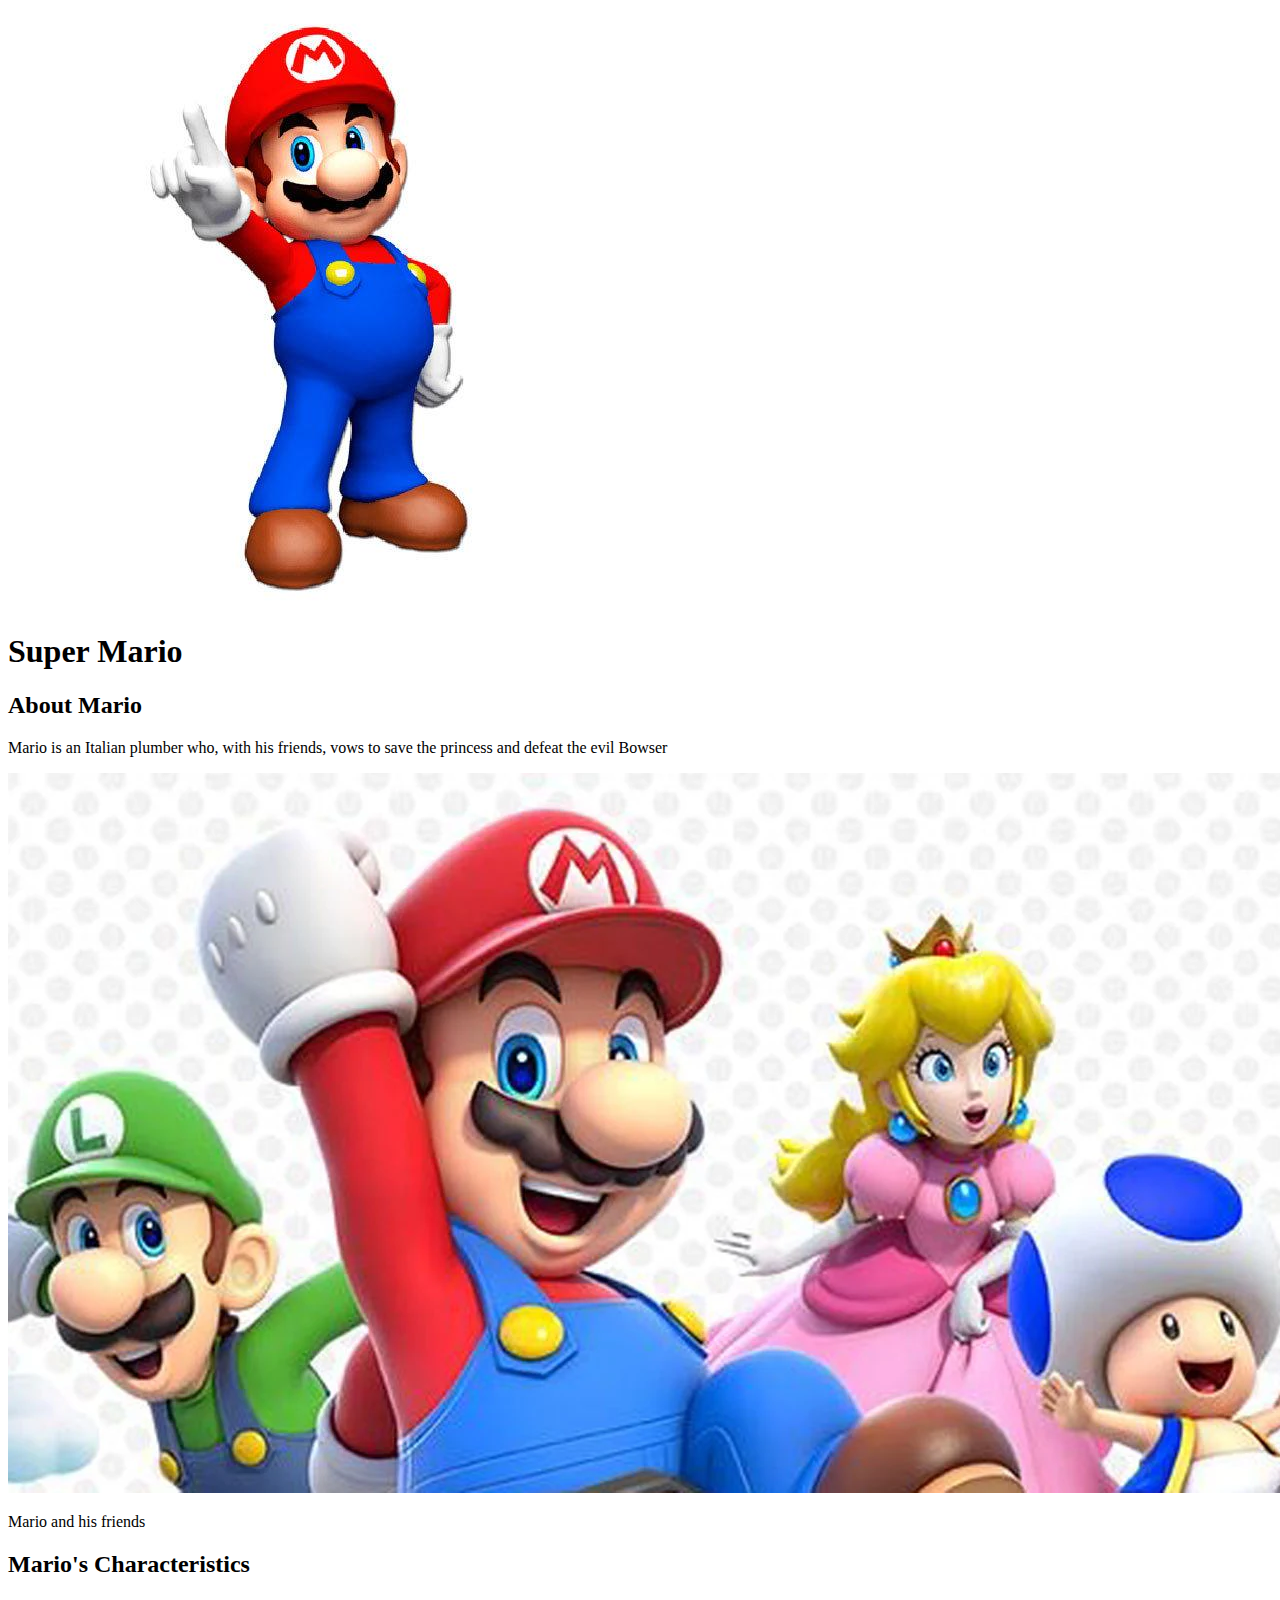
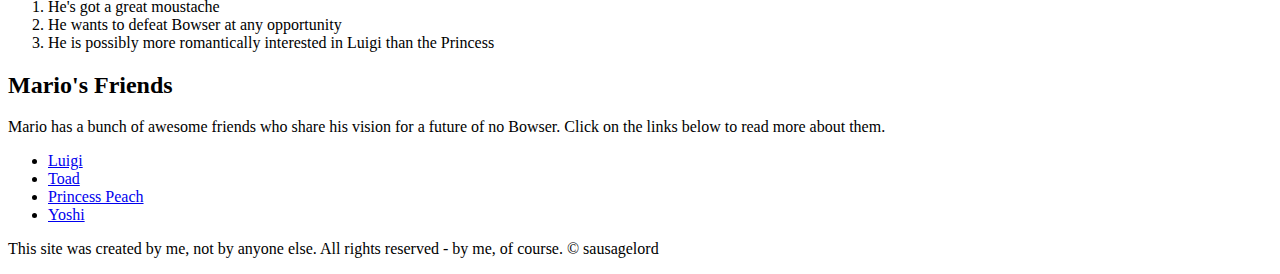
<file: index.html>
<!DOCTYPE html>
<html>
<head>
	<title>Super Mario</title>
	<link rel="icon" href="img/favicon.ico">
</head>
<body>
	<!-- header element -->
	<header>
		<img src="img/mario.jpeg">
		<h1>Super Mario</h1>
	</header>

	<!-- main element -->
	<main>
		<h2> About Mario</h2>
		<p>Mario is an Italian plumber who, with his friends, vows to save the princess and defeat the evil Bowser</p>
		<img src="img/mariofriends.webp">
		<p>Mario and his friends</p>

		<!-- Characteristics -->
		<h2>Mario's Characteristics</h2>
		<ol>
			<li>He's got a great moustache</li>
			<li>He wants to defeat Bowser at any opportunity</li>
			<li>He is possibly more romantically interested in Luigi than the Princess</li>
		</ol>

		<!-- Friends -->
		<h2>Mario's Friends</h2>
		<p>Mario has a bunch of awesome friends who share his vision for a future of no Bowser. Click on the links below to read more about them.</p>
		<ul>
			<li><a target="_blank" href="https://en.wikipedia.org/wiki/Luigi">Luigi</a></li>
			<li><a target="_blank" href="https://en.wikipedia.org/wiki/Toad_(Nintendo)">Toad</a></li>
			<li><a target="_blank" href="https://en.wikipedia.org/wiki/Princess_Peach">Princess Peach</a></li>
			<li><a target="_blank" href="https://en.wikipedia.org/wiki/Yoshi">Yoshi</a></li>
		</ul>
	</main>

	<!-- Footer element -->
	<footer>
		<p>This site was created by me, not by anyone else. All rights reserved - by me, of course. &copy; sausagelord</p>
	</footer>

</body>
</html>
</file>
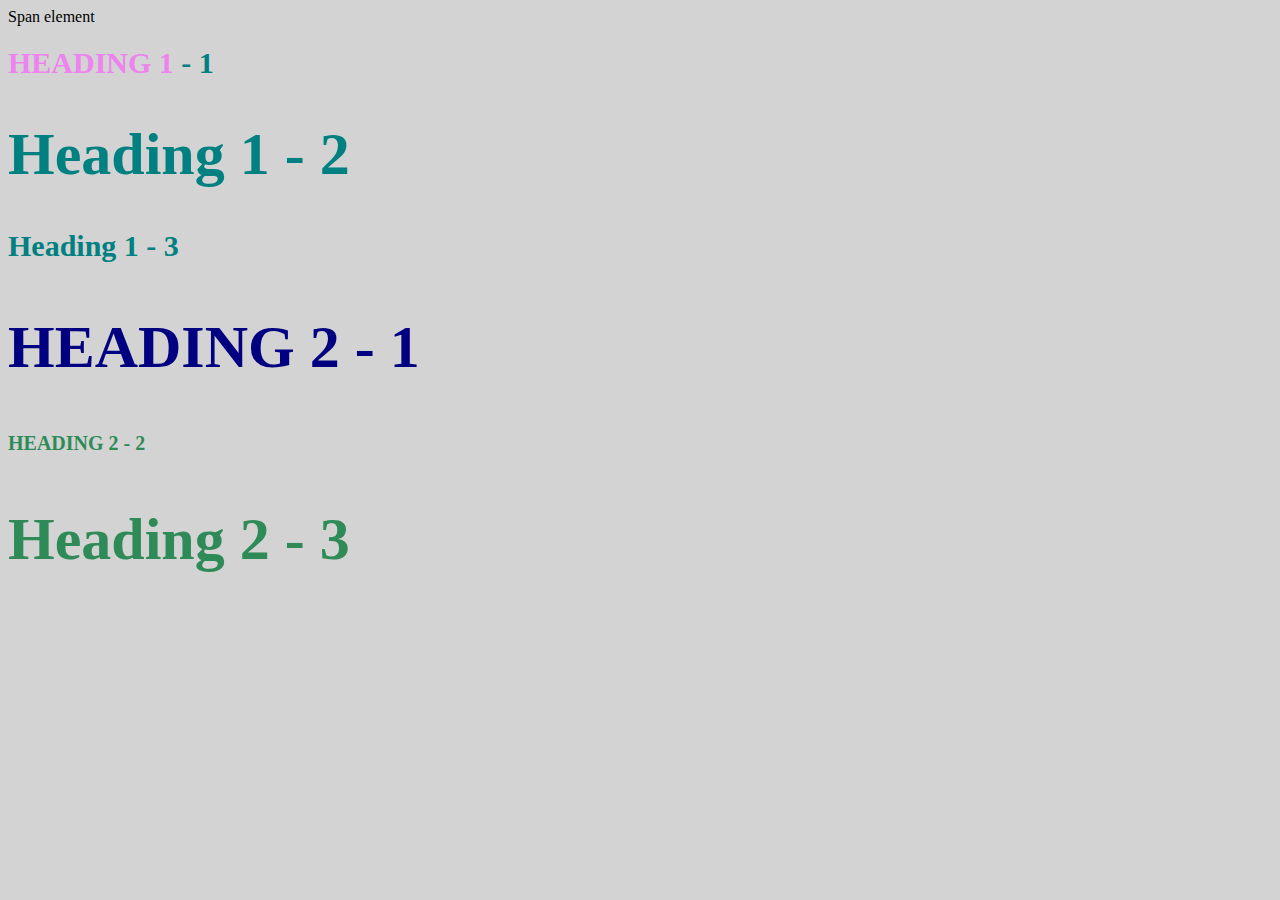
<file: style-test.html>
<!DOCTYPE html>
<html>
<head>
	<title>Style test</title>
	<link rel="stylesheet" type="text/css" href="css/test.css">
</head>
<body>

	<span>Span element</span>
	<h1 class="uppercase"><span>Heading 1</span> - 1</h1>
	<h1 class="big">Heading 1 - 2</h1>
	<h1>Heading 1 - 3</h1>
	<h2 class="big uppercase">Heading 2 - 1</h2>
	<h2 class="uppercase">Heading 2 - 2</h2>
	<h2 class="big">Heading 2 - 3</h2>

</body>
</html>
</file>
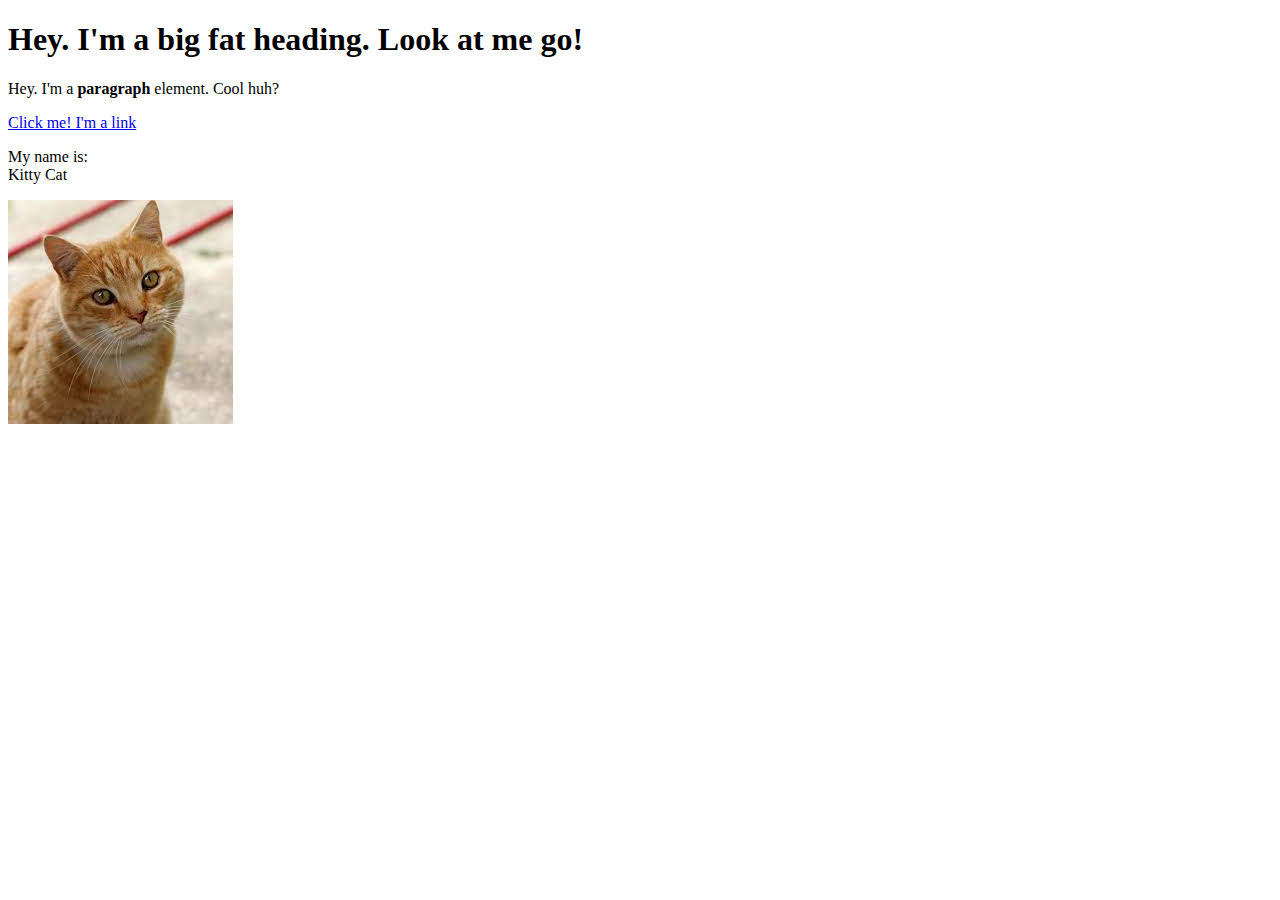
<file: Test.html>
<!DOCTYPE html>
<html>
<head>
	<title>Test page</title>
</head>
<body>
	<h1>Hey. I'm a big fat heading. Look at me go!</h1>
	<p>Hey. I'm a <b>paragraph</b> element. Cool huh?</p>
	<a href="https://google.com" target="_blank" title="Let's go to Google">Click me! I'm a link</a>
	<p>My name is:<br>
	Kitty Cat</p>
	<img src="[data-uri]">
</body>
</html>
</file>
<file: css/test.css>
body{
	background-color: lightgrey;
}

h1{
	font-size: 30px;
	color: teal;
}

h2{
	font-size: 20px;
	color: seagreen;
}

.big{
	font-size: 60px;
}

.uppercase{
	text-transform: uppercase;
}

.big.uppercase{
	color: navy;
}

h1 span{
	color: violet;
}
</file>
